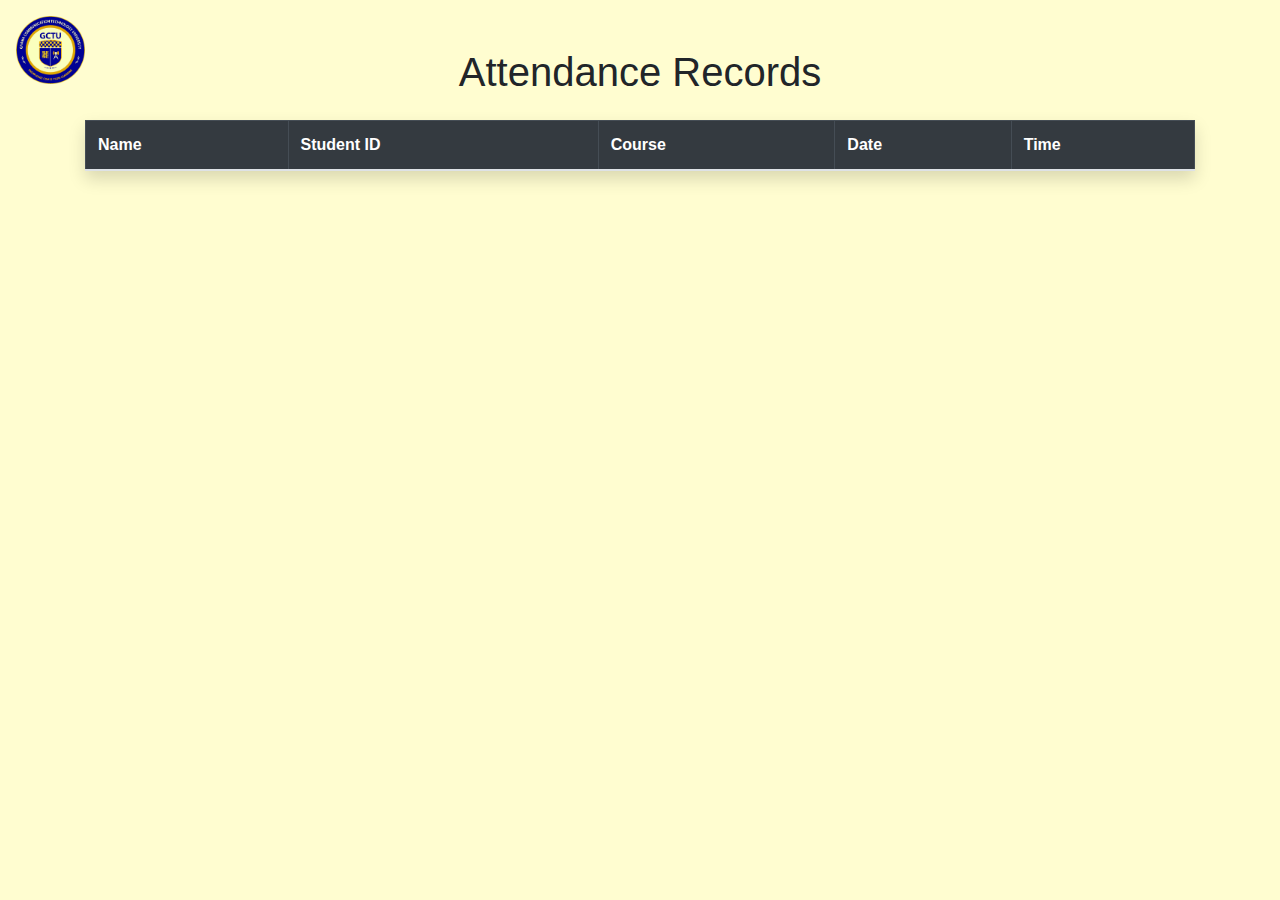
<file: attendances.html>
<!DOCTYPE html>
<html lang="en">
<head>
    <meta charset="UTF-8">
    <meta name="viewport" content="width=device-width, initial-scale=1.0">
    <title>Attendance Records</title>
    <link rel="stylesheet" href="bootstrap/css/bootstrap.css">
</head>
<body class="min-vh-100" style="background-color: #FFFDD0;">
    <img src="assets/Logo.png" alt="GCTU Logo" class="position-absolute top-0 end-0 p-3" style="max-height: 100px;">
    <div class="container py-5">
        <h1 class="text-center mb-4">Attendance Records</h1>
        <table class="table table-bordered table-striped shadow" id="attendanceTable">
            <thead class="table-dark">
                <tr>
                    <th>Name</th>
                    <th>Student ID</th>
                    <th>Course</th>
                    <th>Date</th>
                    <th>Time</th>
                </tr>
            </thead>
            <tbody id="attendanceTableBody">
                <!-- Records will be dynamically loaded here -->
            </tbody>
        </table>
    </div>
    <script>
        // Fetch attendance records from localStorage
        const name = localStorage.getItem("name");
        const id = localStorage.getItem("id");
        const course = localStorage.getItem("course");
        const date = localStorage.getItem("date");
        const time = localStorage.getItem("time");
            
        // Insert data into the table
        if (name && id && course && date && time) {
            const table = document.getElementById("attendanceTableBody");
            const newRow = table.insertRow();

            newRow.insertCell(0).textContent = name;
            newRow.insertCell(1).textContent = id;
            newRow.insertCell(2).textContent = course;
            newRow.insertCell(3).textContent = date;
            newRow.insertCell(4).textContent = time;
           
        }
    </script>
</body>
</html>
</file>
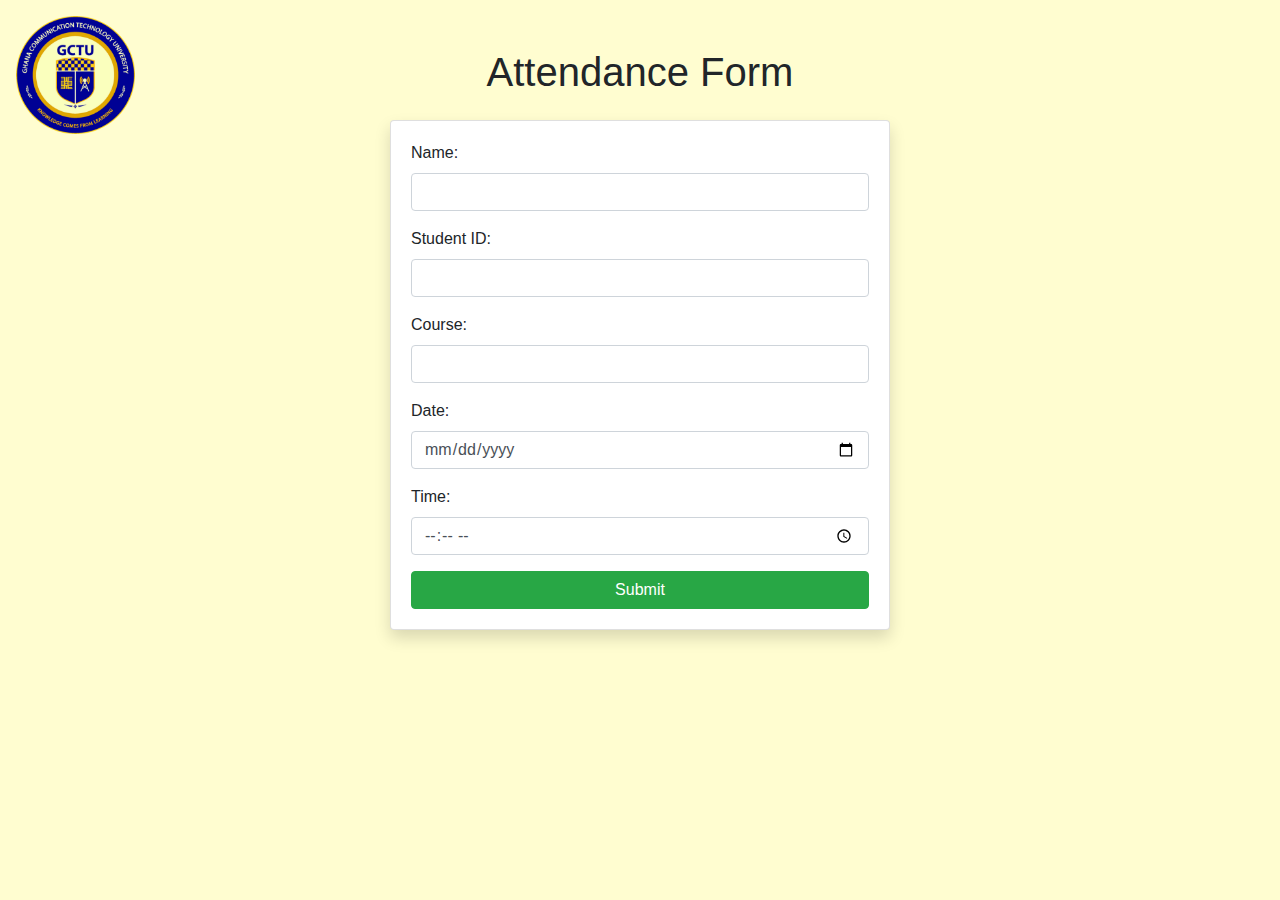
<file: form.html>
<!DOCTYPE html>
<html lang="en">
<head>
    <meta charset="UTF-8">
    <meta name="viewport" content="width=device-width, initial-scale=1.0">
    <title>Attendance Form</title>
    <link rel="stylesheet" href="assets/styles.css">
    <link rel="stylesheet" href="bootstrap/css/bootstrap.css">
</head>
<body class="min-vh-100" style="background-color: #FFFDD0;">
    <img src="assets/Logo.png" alt="GCTU Logo" class="position-absolute top-0 end-0 p-3" style="max-height: 150px;">
    <div class="container py-5">
        <h1 class="text-center mb-4">Attendance Form</h1>
        <div class="card shadow mx-auto" style="max-width: 500px;">
            <div class="card-body">
                <form id="attendanceForm">
                    <div class="mb-3">
                        <label for="name" class="form-label">Name:</label>
                        <input type="text" id="name" name="name" class="form-control" required>
                    </div>
                    <div class="mb-3">
                        <label for="id" class="form-label">Student ID:</label>
                        <input type="text" id="id" name="id" class="form-control" required>
                    </div>
                    <div class="mb-3">
                        <label for="course" class="form-label">Course:</label>
                        <input type="text" id="course" name="course" class="form-control" required>
                    </div>
                    <div class="mb-3">
                        <label for="date" class="form-label">Date:</label>
                        <input type="date" id="date" name="date" class="form-control" required>
                    </div>
                    <div class="mb-3">
                        <label for="time" class="form-label">Time:</label>
                        <input type="time" id="time" name="time" class="form-control" required>
                    </div>
                    <div class="d-grid">
                        <button type="submit" class="btn btn-success btn-block">Submit</button>
                    </div>
                </form>
            </div>
        </div>
    </div>
    
    <script>
        document.getElementById("attendanceForm").addEventListener("submit", function (e) {
  e.preventDefault();

  const name = document.getElementById("name").value;
  const id = document.getElementById("id").value;
  const course = document.getElementById("course").value;
  const date = document.getElementById("date").value;
  const time = document.getElementById("time").value;

  // Store values in localStorage
  localStorage.setItem("name", name);
  localStorage.setItem("id", id);
  localStorage.setItem("course", course);
  localStorage.setItem("date", date);
  localStorage.setItem("time", time);

  // Redirect to attendance page
  window.location.href = "attendances.html"; 
      });
    </script>
</body>
</html>
</file>
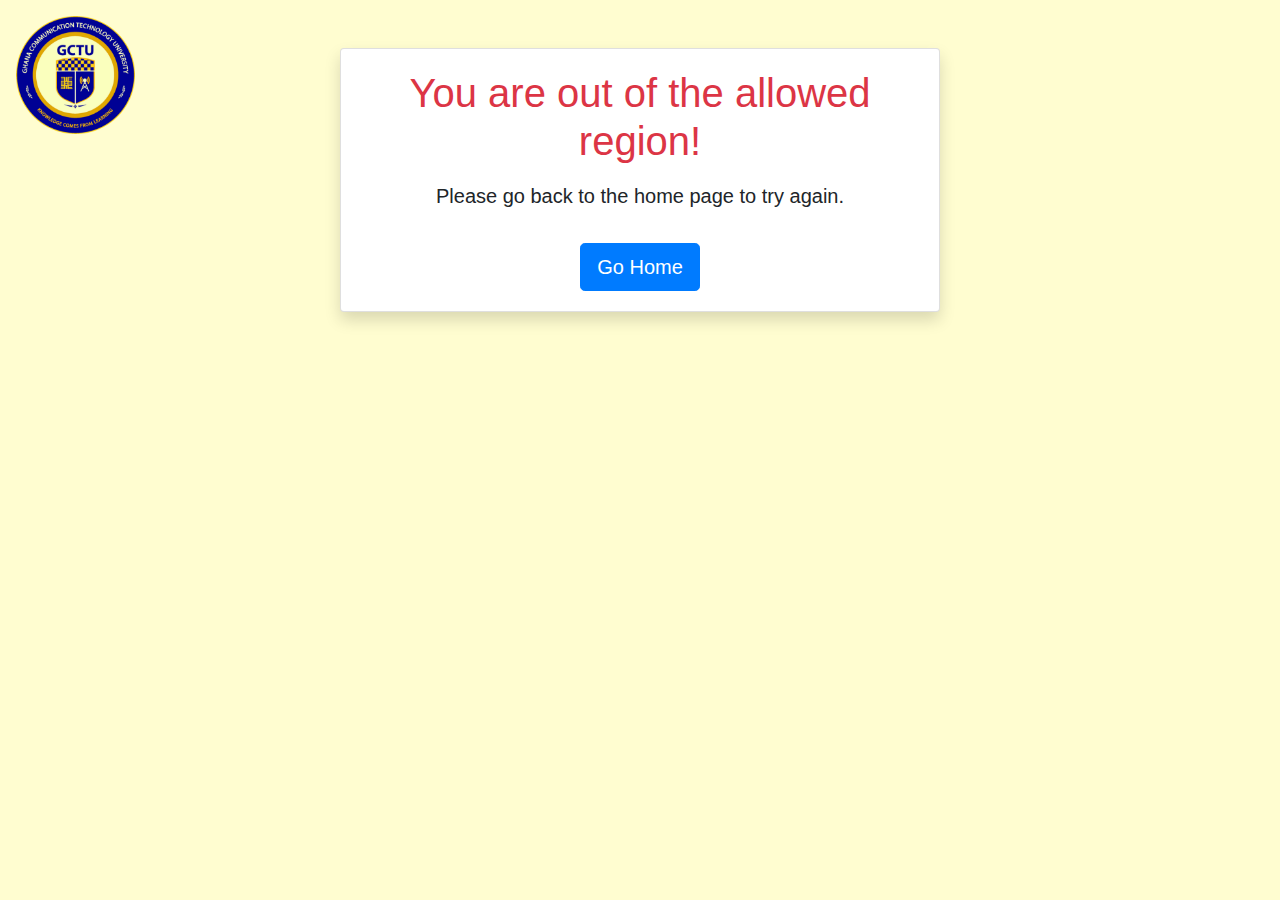
<file: result.html>
<!DOCTYPE html>
<html lang="en">
<head>
    <meta charset="UTF-8">
    <meta name="viewport" content="width=device-width, initial-scale=1.0">
    <link rel="stylesheet" href="bootstrap/css/bootstrap.css">
    <title>Out of Region</title>
</head>
<body class="min-vh-100" style="background-color: #FFFDD0;">
    <img src="assets/Logo.png" alt="GCTU Logo" class="position-absolute top-0 end-0 p-3" style="max-height: 150px;">
    <div class="container text-center py-5">
        <div class="card shadow mx-auto" style="max-width: 600px;">
            <div class="card-body">
                <h1 class="text-danger mb-3">You are out of the allowed region!</h1>
                <p class="lead">Please go back to the home page to try again.</p>
                <a href="index.html" class="btn btn-primary btn-lg mt-3">Go Home</a>
            </div>
        </div>
    </div>
</body>
</html>
</file>
<file: assets/styles.css>
/* General Styles */
body {
    font-family: Arial, sans-serif;
    background-color: #FFFDD0; /* Light cream background */
    margin: 0;
    padding: 0;
}

/* Responsive Image for Logos */
img {
    max-width: 100%;
    height: auto;
}

/* Centering Cards */
.card {
    border-radius: 15px;
}

/* Buttons */
.btn {
    border-radius: 8px;
    font-size: 1rem;
}

/* Headings */
h1, h2 {
    font-weight: 600;
    text-transform: capitalize;
}

/* Table Styling for attendances.html */
.table {
    font-size: 0.9rem;
    margin-bottom: 0;
}
.table th, .table td {
    text-align: center;
    vertical-align: middle;
}

/* Responsive Design Adjustments */
@media (max-width: 768px) {
    /* Ensure cards fit smaller screens */
    .card {
        margin: 10px;
        padding: 20px;
    }

    /* Adjust table size for mobile */
    .table {
        font-size: 0.8rem;
    }

    h1, h2 {
        font-size: 1.5rem;
    }

    .lead {
        font-size: 1rem;
    }
}

@media (max-width: 576px) {
    /* Tighter spacing for small phones */
    .container {
        padding: 10px;
    }

    h1, h2 {
        font-size: 1.2rem;
    }

    .btn {
        font-size: 0.9rem;
    }
}
</file>
